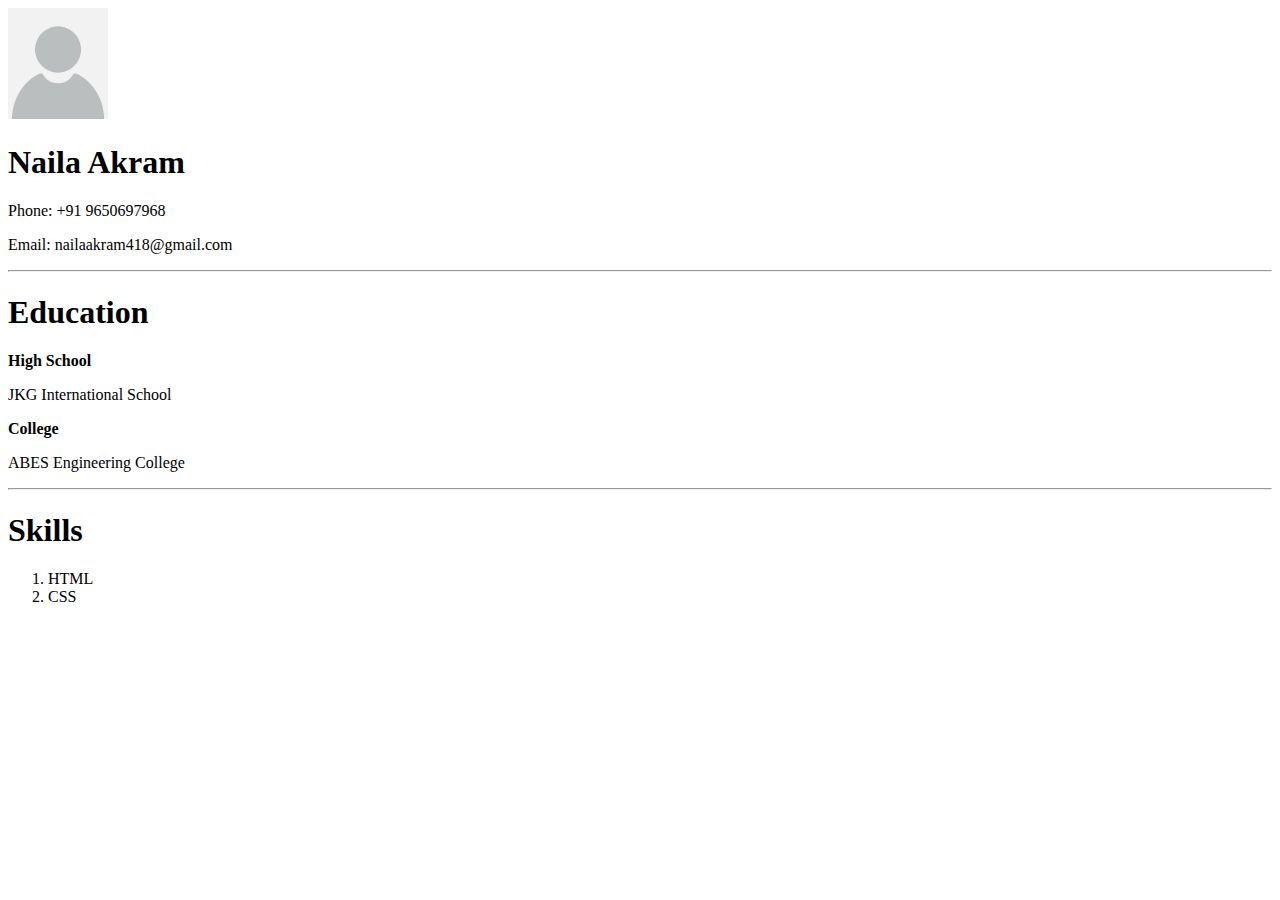
<file: index.html>
<!DOCTYPE html>
<html lang="en">
<head>
    <meta charset="UTF-8">
    <meta name="viewport" content="width=device-width, initial-scale=1.0">
    <title>Resume</title>
</head>
<body>
   <link rel="stylesheet" href="https://cdnjs.cloudflare.com/ajax/libs/font-awesome/6.5.0/css/all.min.css">
    <img src="Unknown_person.jpg" alt="Naila" width="100px">
    <h1 >Naila Akram</h1>
    <p>Phone: +91 9650697968</p>
    <p>Email: nailaakram418@gmail.com</p>
    <hr>

    <h1>Education</h1>
    <p><b>High School</b></p>
    <p>JKG International School</p>
    <p><b>College</b></p>
    <p>ABES Engineering College</p><hr>

    <h1>Skills</h1>
    <ol>
        <li>HTML</li>
        <li>CSS</li>
    </ol>





    
    
</body>
</html>
</file>
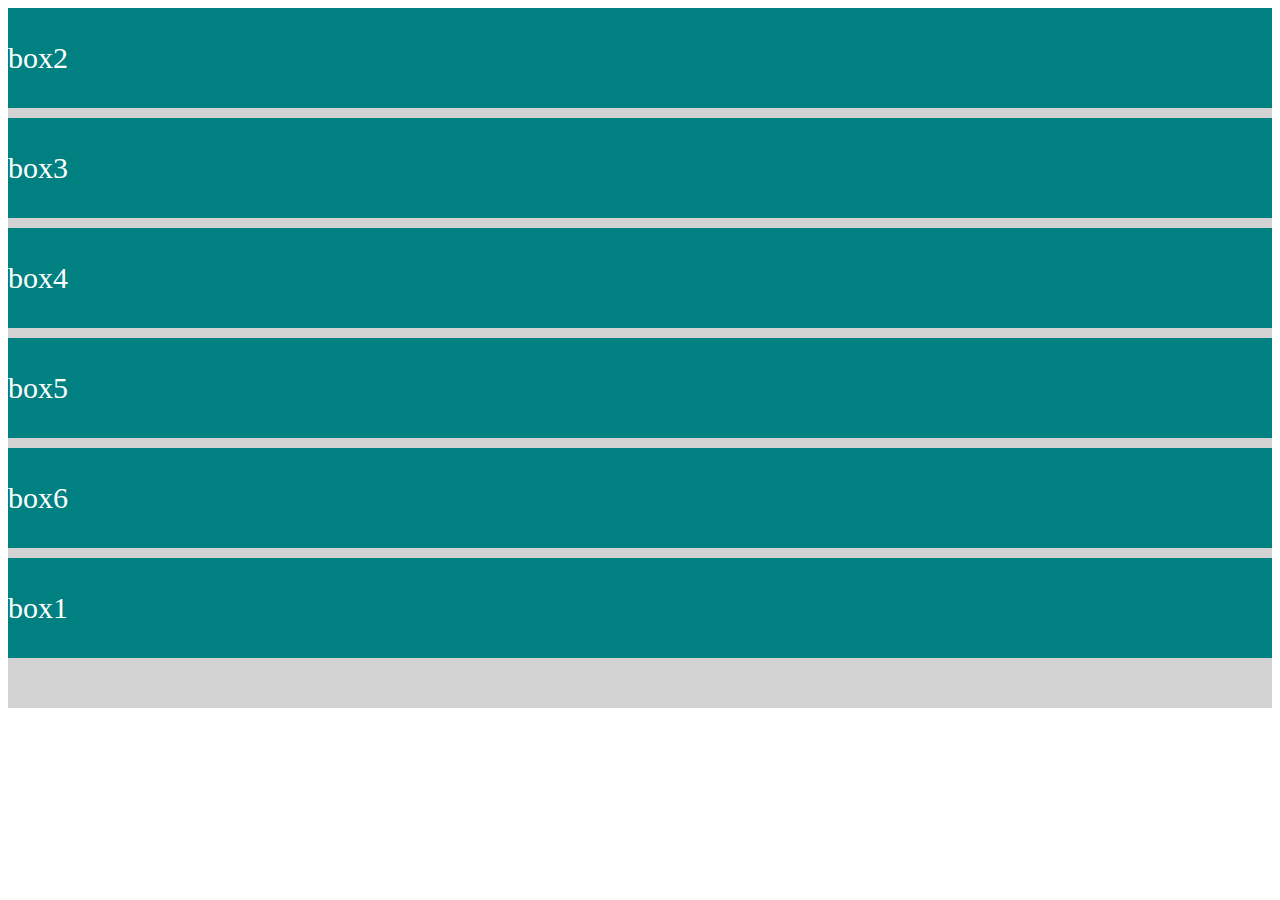
<file: flex.html>
<!DOCTYPE html>
<html lang="en">
<head>
    <meta charset="UTF-8">
    <meta name="viewport" content="width=device-width, initial-scale=1.0">
    <title>Flex introduction</title>
    <style>
        .container{
            display: flex;
            height: 700px;
            width: 100%;
            background-color: lightgray;
            flex-wrap: wrap;
            gap: 10px;
            flex-direction:column;
        
            
        }

        .item{
            background-color: teal;
            color: white;
            font-size: 30px;
            line-height: 100px;
        }

        .item1{
            height: 100px;
            order: 2;
            
        
        
        }

        .item2{
            height: 100px;
        
        }

        .item3{
            height: 100px;

        }

        .item4{
            height: 100px;
        }

        .item5{
            height: 100px;
        }

        .item6{
            height: 100px;
        }
    </style>
</head>
<body>
    <div class="container">
        <div class="item item1">box1</div>
        <div class="item item2">box2</div>
        <div class="item item3">box3</div>
        <div class="item item4">box4</div>
        <div class="item item5">box5</div>
        <div class="item item6">box6</div>


    </div>
</body>
</html>
</file>
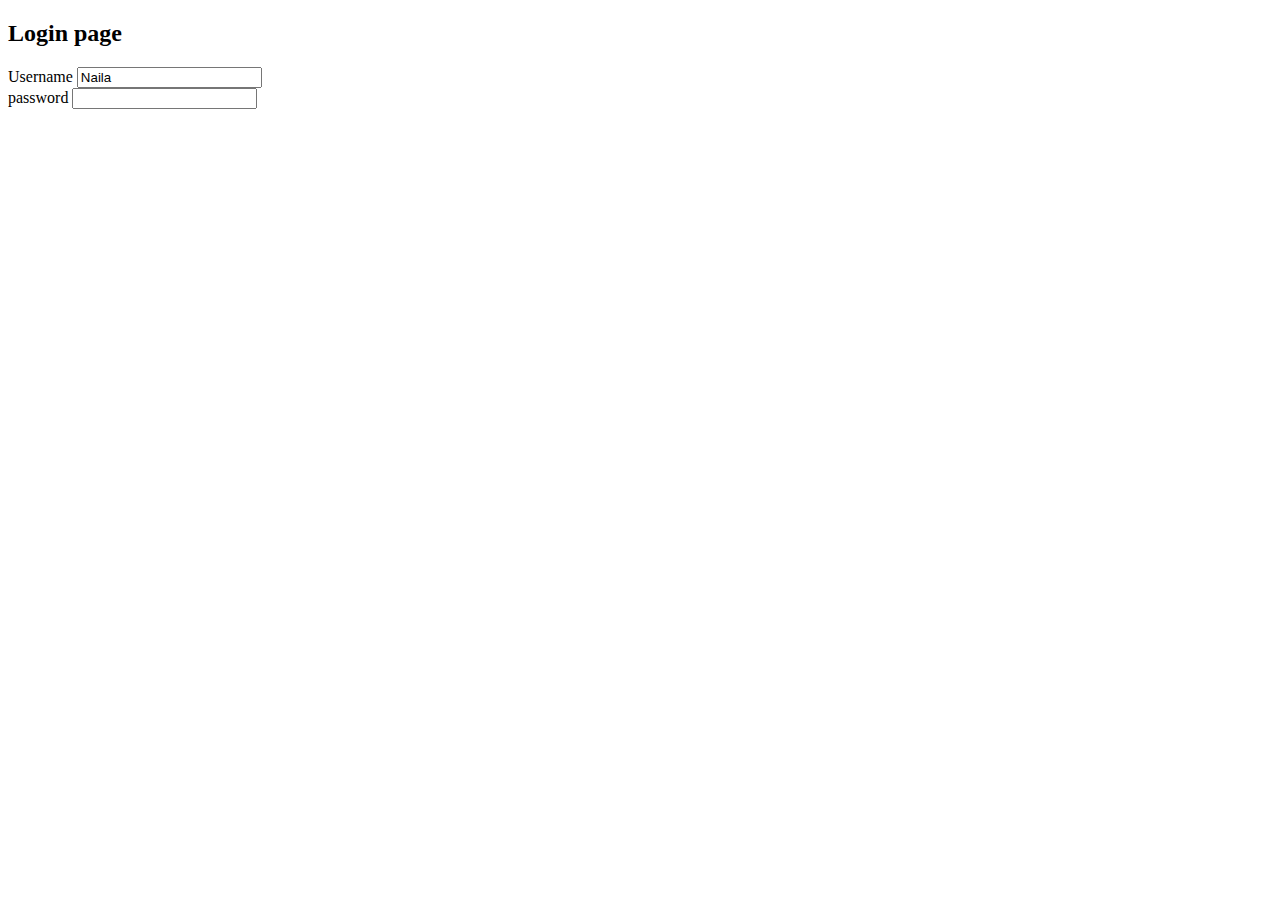
<file: form.html>
<!DOCTYPE html>
<html lang="en">
<head>
    <meta charset="UTF-8">
    <meta name="viewport" content="width=device-width, initial-scale=1.0">
    <title>Document</title>
</head>
<body>
    <centre><h2>Login page</h2></centre>
    <form>
        <label for="user">Username</label>
        <input type="text" id="user" value="Naila"></input><br>
        <label for="password">password</label>
        <input type="password" id=""
    </form>
</body>
</html>
</file>
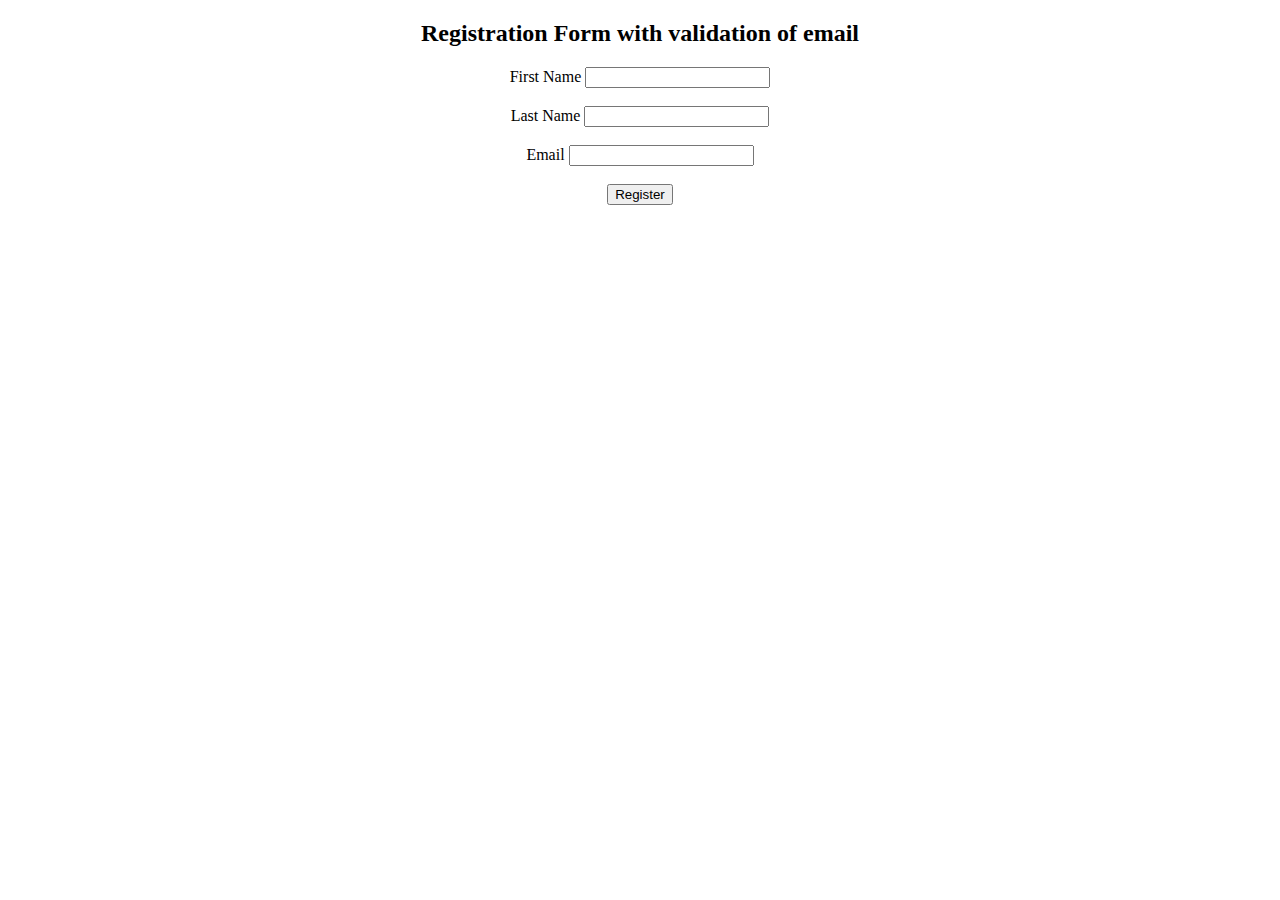
<file: formR.html>
<!DOCTYPE html>
<html lang="en">
<head>
    <meta charset="UTF-8">
    <meta name="viewport" content="width=device-width, initial-scale=1.0">
    <title>Document</title>
</head>
<body>
    <center><h2>Registration Form with validation of email</h2></center>
   <center> <form action="#" method="post">
      <centre><label for="fname">First Name</label>
        <input type="text" id="fname" name="fname" required><br><br>

        <label for="lname">Last Name</label>
        <input type="text" id="lname" name="lname" required><br><br>
       
        <label for="email">Email</label>
        <input type="email" id="email" name="email" required><br><br>

        <input type="submit" value="Register">
      </center>
        
    </form>
</body>
</html>
</file>
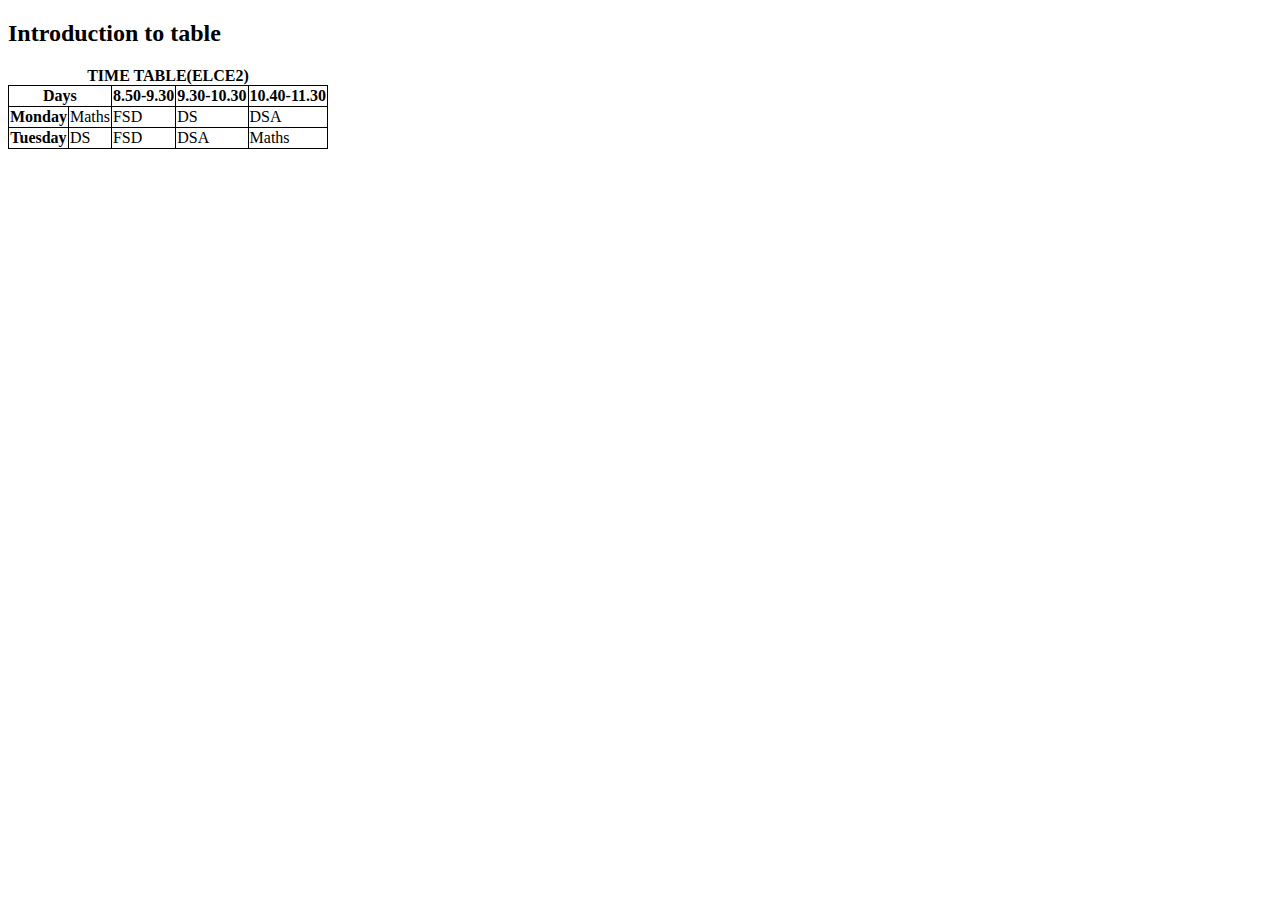
<file: table.html>
<!DOCTYPE html>
<html lang="en">
<head>
    <meta charset="UTF-8">
    <meta name="viewport" content="width=device-width, initial-scale=1.0">
    <title>Document</title>
    <style>
       table, th, td {
       border: 1px solid black;
       border-collapse: collapse;
       }
     table {
    border-spacing: 30px;
    }
</style>

</head>
<body>
    <table border="1">
         <h2>Introduction to table</h2>
          <caption><b>TIME TABLE(ELCE2)</b></caption>
          <thead>
            <tr>
               <th colspan="2">Days</th>
               <th>8.50-9.30</th>
               <th>9.30-10.30</th>
               <th>10.40-11.30</th>
            </tr>


          </thead>

          <tbody>
            <tr>
             <th rowspan="2">Monday</th>
               <td>Maths</td>
               <td>FSD</td>
               <td>DS</td>
               <td>DSA</td>
            </tr>

          </tbody>


          <tbody>
            <tr>
               <th rowspan="2">Tuesday</th>
               <td>DS</td>
               <td>FSD</td>
               <td>DSA</td>
               <td>Maths</td>
            </tr>
          </tbody>
       </table>   
</body>
</html>
</file>
